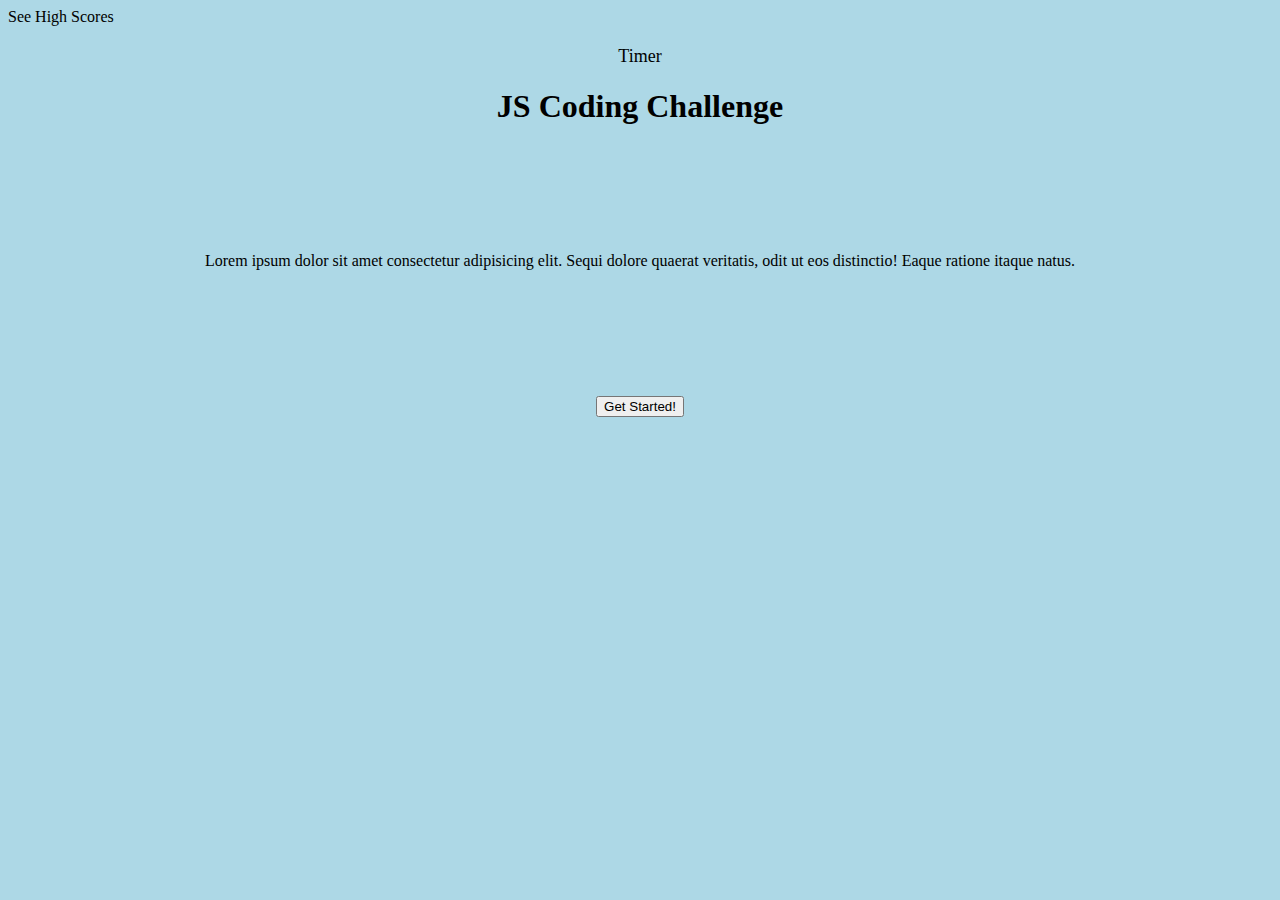
<file: index.html>
<!DOCTYPE html>
<html lang="en">

<head>
    <meta charset="UTF-8">
    <meta name="viewport" content="width=device-width, initial-scale=1.0">

    <title>Code Quiz</title>

    <link rel="stylesheet" type="text/css" href="style.css">

</head>

<body>

    <div id="scores">See High Scores</div>

    <div id="timer">Timer</div>

    <h1 id="title">JS Coding Challenge</h1>

    <p id="objective">Lorem ipsum dolor sit amet consectetur adipisicing elit. Sequi dolore quaerat veritatis, odit ut
        eos distinctio! Eaque ratione itaque natus.</p>

    <div id="button">
        <button id="startBtn">Get Started!</button>
    </div>


    <script src="script.js"></script>

</body>

</html>
</file>
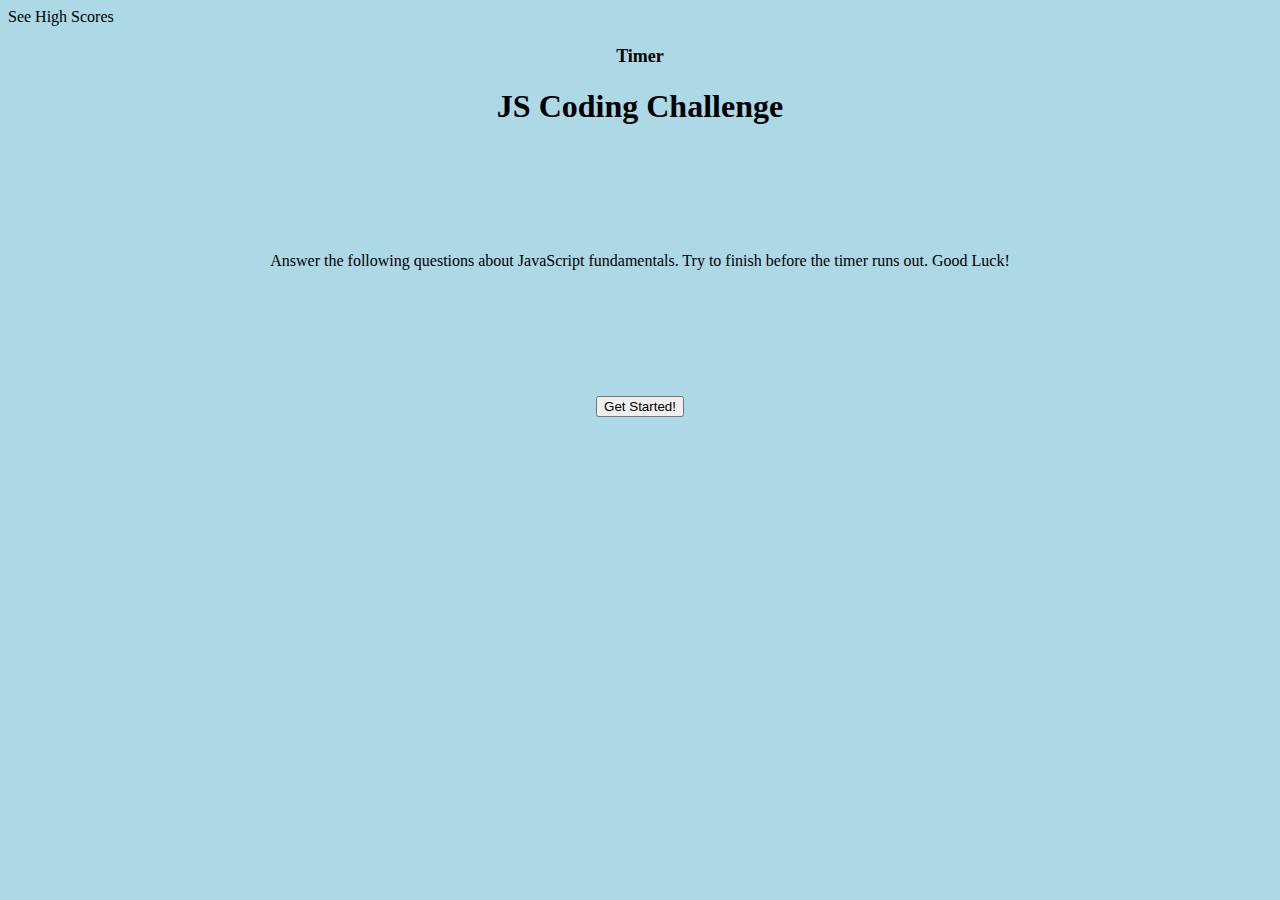
<file: indexBS.html>
<!doctype html>
<html lang="en">

<head>
    <!-- Required meta tags -->
    <meta charset="utf-8">
    <meta name="viewport" content="width=device-width, initial-scale=1, shrink-to-fit=no">

    <!-- <link rel="stylesheet" type="text/css" href="style.css"> -->

    <!-- Bootstrap CSS -->
    <link rel="stylesheet" href="https://stackpath.bootstrapcdn.com/bootstrap/4.5.0/css/bootstrap.min.css"
        integrity="sha384-9aIt2nRpC12Uk9gS9baDl411NQApFmC26EwAOH8WgZl5MYYxFfc+NcPb1dKGj7Sk" crossorigin="anonymous">


    <link rel="stylesheet" type="text/css" href="style.css">

    <title>Code Quiz with BS</title>

</head>

<body>
    <div id="scores">See High Scores</div>

    <h3 id="timer">Timer</h3>

    <div id="questions">

        <h1 id="title">JS Coding Challenge</h1>

        <p id="objective">Answer the following questions about JavaScript fundamentals. Try to finish before the timer runs out. Good Luck!</p>

    </div>

    <div id="button">
        <button id="startBtn" type="button" class="btn btn-success btn-lg">Get Started!</button>
    </div>


    <!-- Optional JavaScript -->

    <script src="script.js"></script>


    <!-- jQuery first, then Popper.js, then Bootstrap JS -->
    <script src="https://code.jquery.com/jquery-3.5.1.slim.min.js"
        integrity="sha384-DfXdz2htPH0lsSSs5nCTpuj/zy4C+OGpamoFVy38MVBnE+IbbVYUew+OrCXaRkfj"
        crossorigin="anonymous"></script>
    <script src="https://cdn.jsdelivr.net/npm/popper.js@1.16.0/dist/umd/popper.min.js"
        integrity="sha384-Q6E9RHvbIyZFJoft+2mJbHaEWldlvI9IOYy5n3zV9zzTtmI3UksdQRVvoxMfooAo"
        crossorigin="anonymous"></script>
    <script src="https://stackpath.bootstrapcdn.com/bootstrap/4.5.0/js/bootstrap.min.js"
        integrity="sha384-OgVRvuATP1z7JjHLkuOU7Xw704+h835Lr+6QL9UvYjZE3Ipu6Tp75j7Bh/kR0JKI"
        crossorigin="anonymous"></script>
</body>

</html>
</file>
<file: style.css>
body {
    background-color:lightblue
}

#scores {
    text-align: left;

}

#timer {
    text-align: center;
    font-size: large;
    margin-top: 20px;
    margin-bottom: 20px;
}

#title {
    text-align: center;
}

#objective {
    text-align: center;
    margin: 10%;
}

#button {
    text-align: center;
}

 /* THIS IS NOT WORKING TO CENTER THE BUTTON
    FOR index.HTML; BUT DOES WORK FOR indexBS.HTML */

#startBtn {
    text-align: center;
}
</file>
